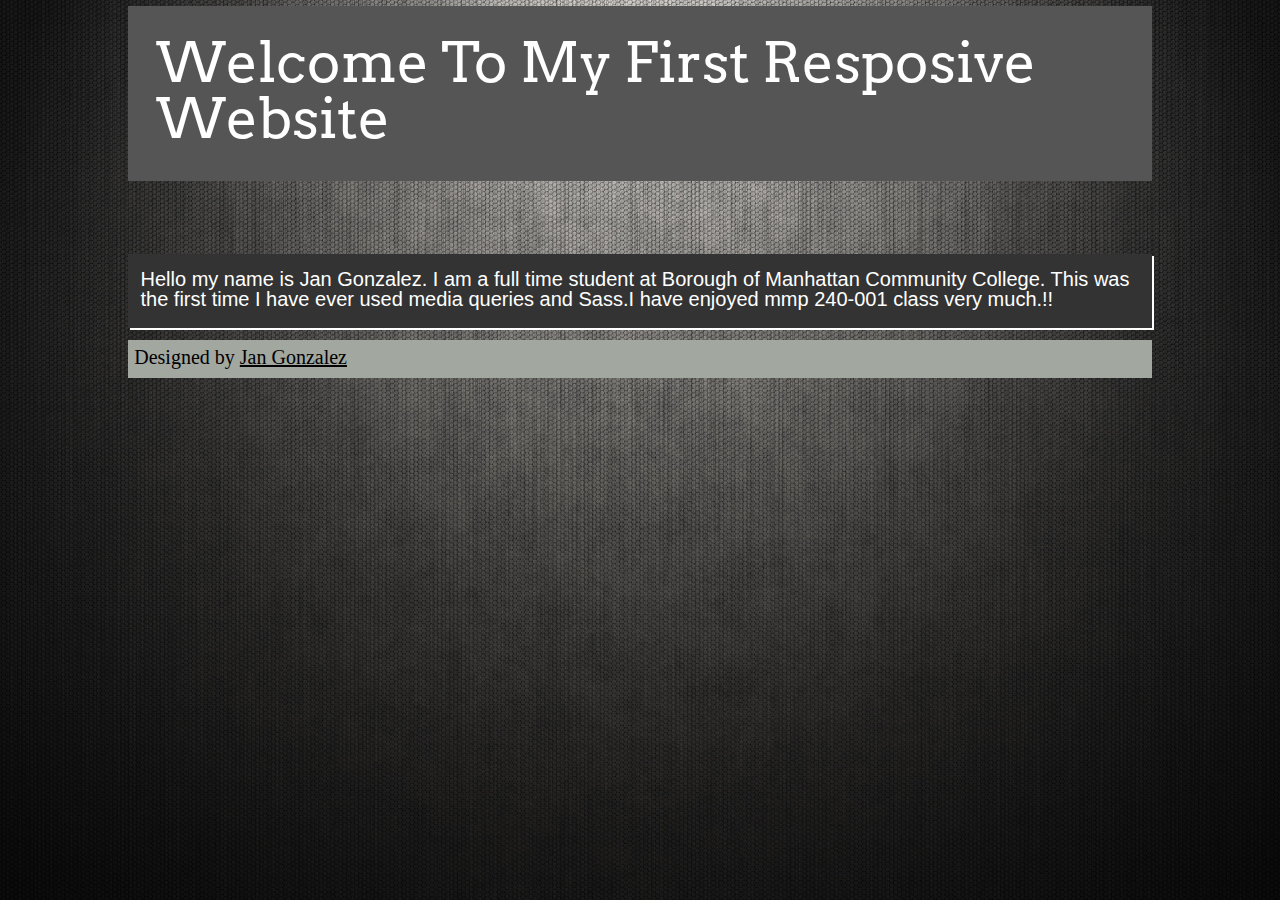
<file: HTMLpages/aboutMe.html>
<!doctype html>
<html lang="en">
<head>
	<meta charset="UTF-8">
	<title>Who Am I?</title>
	<link rel="stylesheet" type="text/css" href="../css/stylesMobile.css">
	<meta name="viewport" content="width=device-width, initial-scale=1">
	<link href='http://fonts.googleapis.com/css?family=Arvo:400italic' rel='stylesheet' type='text/css'>
</head>
<body>

<div class="wrapper">

	<h3><header class="introHead">Welcome To My First Resposive Website</header></h3>

	<section class="aboutMe">

		<div class="description">
		<p> Hello my name is Jan Gonzalez. I am a full time student at Borough of Manhattan Community College. This was the first time I have ever used media queries and Sass.I have enjoyed mmp 240-001 class very much.!!</p>

		</div>

		

	</section>
	
	<div class="footer">Designed by <a href="index.html">Jan Gonzalez</a></div>
	
</div>
</body>
</html>
</file>
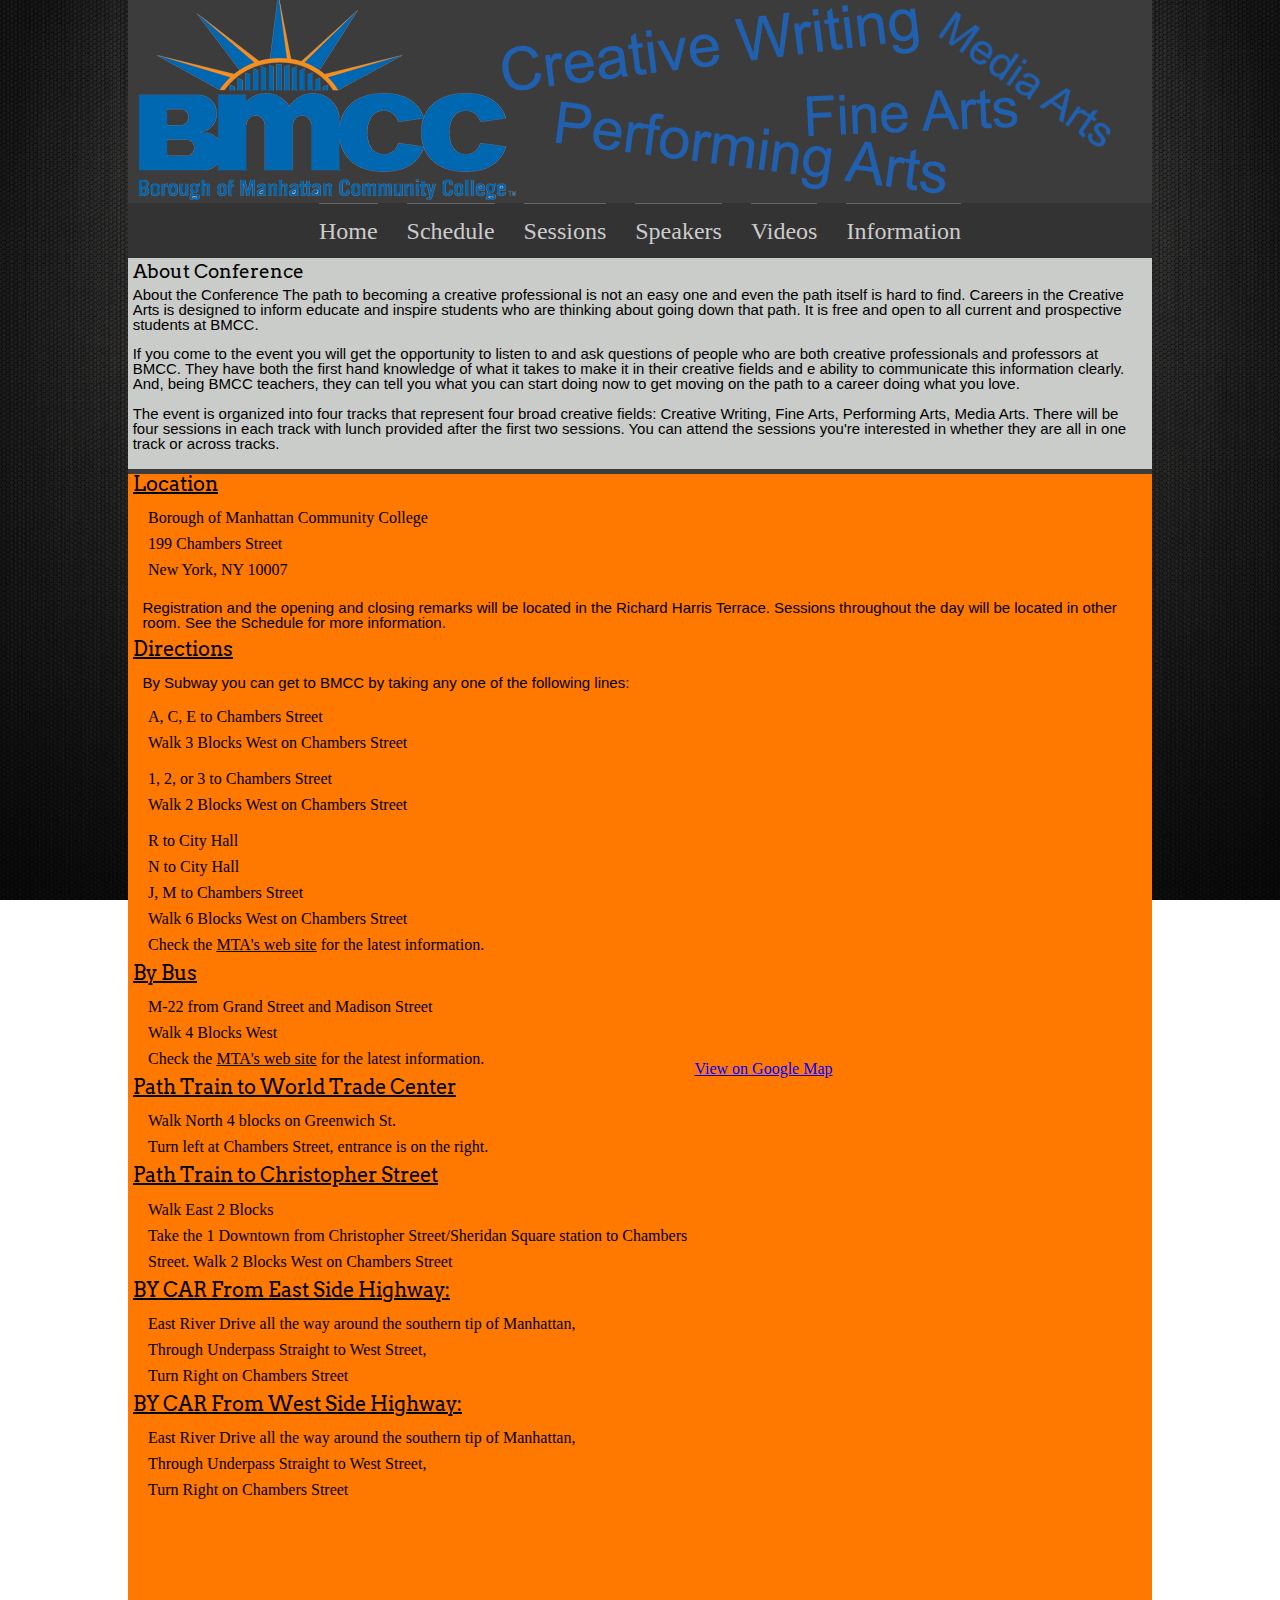
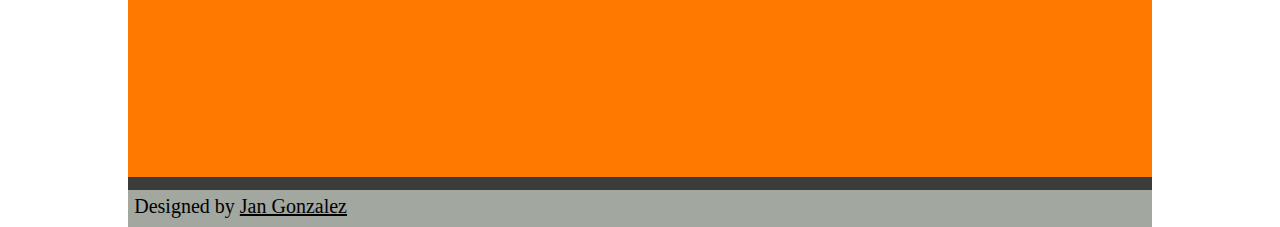
<file: HTMLpages/directions.html>
<!doctype html>
<html lang="en">
<head>
	<meta charset="UTF-8">
	<title>Information</title>
	<link rel="stylesheet" type="text/css" href="../css/stylesMobile.css">
	<meta name="viewport" content="width=device-width, initial-scale=1"><link href='http://fonts.googleapis.com/css?family=Arvo:400italic' rel='stylesheet' type='text/css'>
</head>
<body>
<div class="wrapper">

	<div class="banner"><img src="../images/bmccTextLogo.png"></div>

	<div id="nav">
		<a class="menu_button" href="#footer_nav" onclick="toggleNav(); return false;">&#9776;  MENU</a>
		<ul id="navList" role="navigation">
			<li><a href="../HTMLpages/index.html">Home</a></li>
			<li><a href="../HTMLpages/schedule.html">Schedule</a></li>
			<li><a href="../HTMLpages/sessions.html">Sessions</a></li>
			<li><a href="../HTMLpages/speakers.html">Speakers</a></li>
			<li><a href="../HTMLpages/videos.html">Videos</a></li>
			<li><a href="../HTMLpages/directions.html">Information</a></li>
		</ul>
	</div>


	<div class="aboutConfe">
		<h2>About Conference</h2>
		<p>About the Conference
		The path to becoming a creative professional is not an easy one and even the path itself is hard to find. Careers in the Creative Arts is designed to inform educate and inspire students who are thinking about going down that path. It is free and open to all current and prospective students at BMCC.</p>

		<p>If you come to the event you will get the opportunity to listen to and ask questions of people who are both creative professionals and professors at BMCC. They have both the first hand knowledge of what it takes to make it in their creative fields and e ability to communicate this information clearly.  And, being BMCC teachers, they can tell you what you can start doing now to get moving on the path to a career doing what you love.</p>

		<p>The event is organized into four tracks that represent four broad creative fields: Creative Writing, Fine Arts, Performing Arts, Media Arts. There will be four sessions in each track with lunch provided after the first two sessions. You can attend the sessions you're interested in whether they are all in one track or across tracks.</p>	
	</div>
	


	<div class="directions">
		
		<h3>Location</h3>
		<ul>
			<li>Borough of Manhattan Community College</li>
			<li>199 Chambers Street </li>
			<li>New York, NY 10007</li>
		</ul>

		<p>Registration and the opening and closing remarks will be located in the Richard Harris Terrace. Sessions throughout the day will be located in other room. See the Schedule for more information.</p>	


		<h3>Directions</h3>
		
		<p>By Subway you can get to BMCC by taking any one of the following lines:</p>
		
		<ul>
			<li>A, C, E to Chambers Street </li>
			<li>Walk 3 Blocks West on Chambers Street</li>
		</ul>
		
		<ul>
			<li>1, 2, or 3 to Chambers Street </li>
			<li>Walk 2 Blocks West on Chambers Street</li>
		</ul>
		
		<ul>
			<li>R to City Hall</li>
			<li>N to City Hall</li>
			<li>J, M to Chambers Street</li>
			<li>Walk 6 Blocks West on Chambers Street</li>
			<li>Check the <a href="http://www.mta.info/">MTA's web site</a> for the latest information.</li>
		</ul>
		
		
		<h3>By Bus</h3>
			<ul>
				<li>M-22 from Grand Street and Madison Street </li>
				<li>Walk 4 Blocks West</li>
				<li>Check the <a href="http://www.mta.info/">MTA's web site</a> for the latest information.</li>
			</ul>

		
		<h3>Path Train to World Trade Center</h3>
			<ul>
				<li>Walk North 4 blocks on Greenwich St.</li>
				<li>Turn left at Chambers Street, entrance is on the right.</li>
			</ul>

		<h3>Path Train to Christopher Street</h3>
			<ul>
				<li>Walk East 2 Blocks</li>
				<li>Take the 1 Downtown from Christopher Street/Sheridan Square station to Chambers </li>
				<li>Street. Walk 2 Blocks West on Chambers Street</li>
			</ul>
	
		<h3>BY CAR From East Side Highway:</h3>
			<ul>
				<li>East River Drive all the way around the southern tip of Manhattan,</li>
				<li>Through Underpass Straight to West Street, </li>
				<li>Turn Right on Chambers Street</li>
			</ul>

		<h3>BY CAR From West Side Highway:</h3>
			<ul>
				<li>East River Drive all the way around the southern tip of Manhattan,</li>
				<li>Through Underpass Straight to West Street, </li>
				<li>Turn Right on Chambers Street</li>
			</ul>

		<div class="googleMapsTwo">
		<iframe  height="250" frameborder="0" scrolling="no" marginheight="0" marginwidth="0" src="https://maps.google.com/maps?q=199+chambers+street&amp;ie=UTF8&amp;hq=&amp;hnear=199+Chambers+St,+New+York,+10007&amp;ll=40.717367,-74.012178&amp;spn=0.01101,0.019054&amp;t=m&amp;z=16&amp;output=embed"></iframe><br /><small><a href="https://maps.google.com/maps?q=199+chambers+street&amp;ie=UTF8&amp;hq=&amp;hnear=199+Chambers+St,+New+York,+10007&amp;ll=40.717367,-74.012178&amp;spn=0.01101,0.019054&amp;t=m&amp;z=19&amp;source=embed" style="color:#0000FF;text-align:left">View on Google Map</a></small>
		</div>

	</div>

	<script type="text/javascript" src="http://code.jquery.com/jquery-1.10.2.min.js"></script>
	<script type="text/javascript" src="../js/navJS.js"></script>
	<div class="footer">Designed by <a href="aboutMe.html">Jan Gonzalez</a></div>
	<div style="clear:both;"></div>
</div>
</body>
</html>
</file>
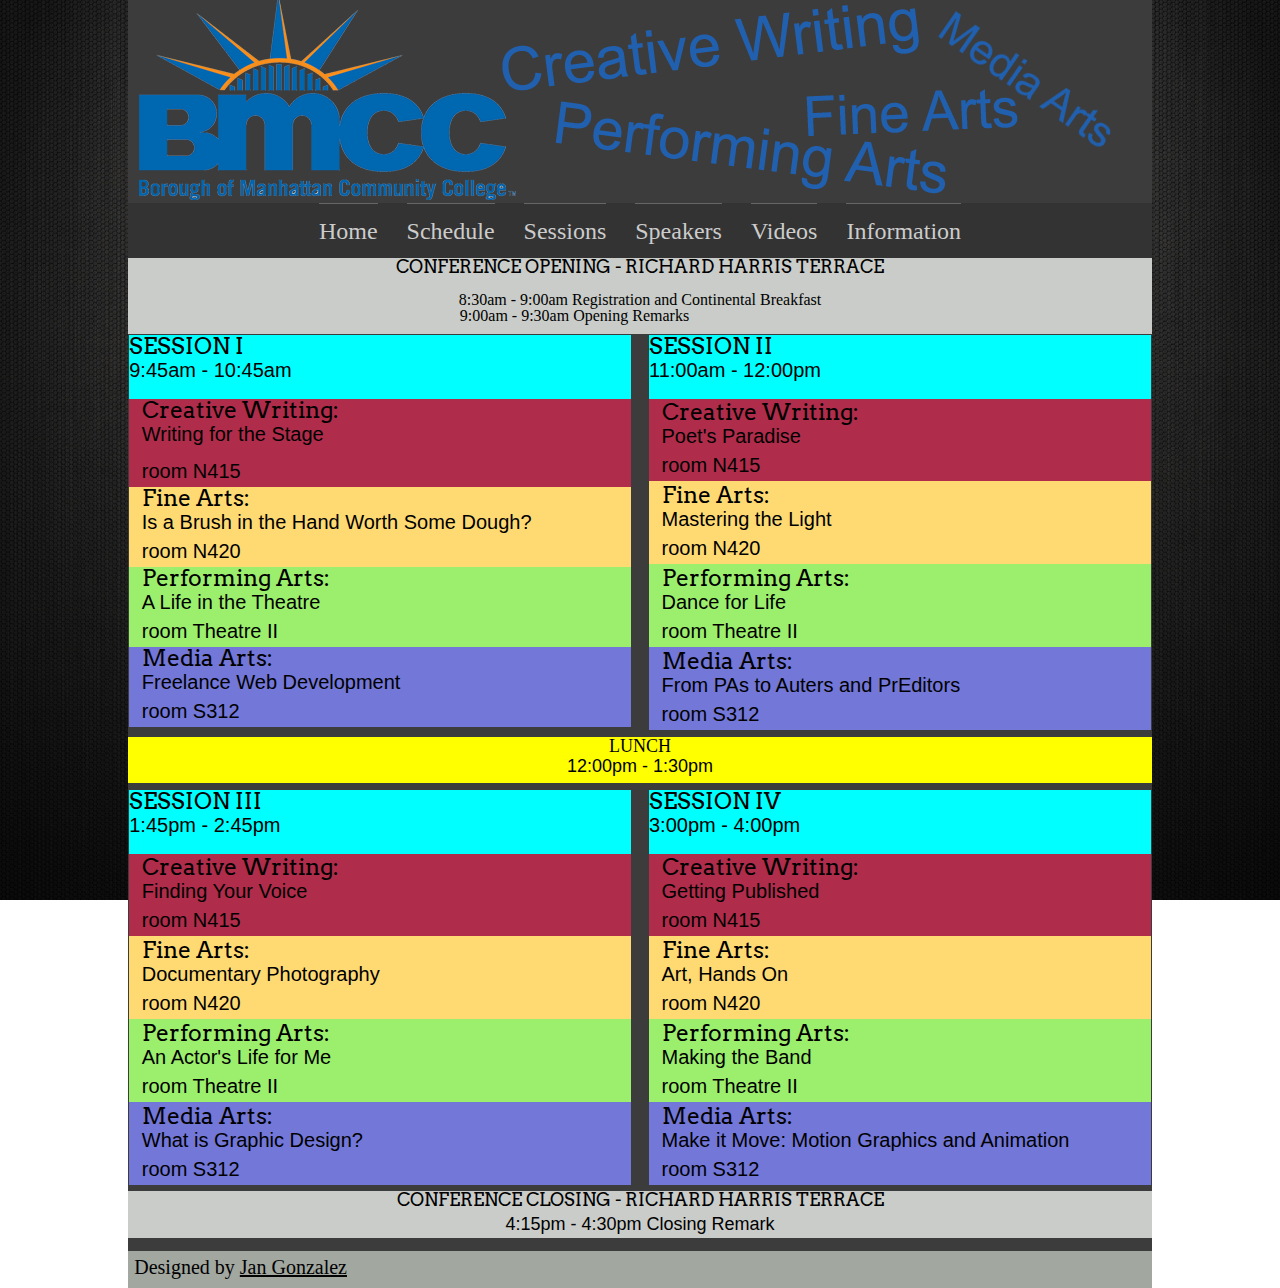
<file: HTMLpages/schedule.html>
<!doctype html>
<html lang="en">
<head>
	<meta charset="UTF-8">
	<title>Schedule</title>
	<link rel="stylesheet" type="text/css" href="../css/stylesMobile.css">
	<meta name="viewport" content="width=device-width, initial-scale=1">
	<link href='http://fonts.googleapis.com/css?family=Arvo:400italic' rel='stylesheet' type='text/css'>
</head>
<body>
<div class="wrapper">	

	<div class="banner"><img src="../images/bmccTextLogo.png"></div>
	
	
	<div id="nav">
		<a class="menu_button" href="#footer_nav" onclick="toggleNav(); return false;">&#9776;  MENU</a>
		<ul id="navList" role="navigation">
			<li><a href="../HTMLpages/index.html">Home</a></li>
			<li><a href="../HTMLpages/schedule.html">Schedule</a></li>
			<li><a href="../HTMLpages/sessions.html">Sessions</a></li>
			<li><a href="../HTMLpages/speakers.html">Speakers</a></li>
			<li><a href="../HTMLpages/videos.html">Videos</a></li>
			<li><a href="../HTMLpages/directions.html">Information</a></li>
		</ul>
	</div>

	<div class="confeOpen">
		<h3>CONFERENCE OPENING - RICHARD HARRIS TERRACE</h3>
		<ul>
		<li>8:30am - 9:00am  Registration and Continental Breakfast</li>
		<li>9:00am - 9:30am  Opening Remarks</li>
	</ul>
	</div>

	<div class="sessionsOneTwo">
	<div class="session sessionOne">
		<div class="sessionTime">
		<h3>SESSION I</h3>
		<p>9:45am - 10:45am</p> 
		</div>

		<div class="sessionCW">   
		<h2>Creative Writing:</h2><p>Writing for the Stage<p>
		<p>room N415</p>
		</div>
		
		<div class="sessionFA">
    	<h2>Fine Arts:</h2> <p>Is a Brush in the Hand Worth Some Dough?</p>
		<p>room N420</p>
		</div>

		<div class="sessionPA">
    	<h2>Performing Arts:</h2> <p>A Life in the Theatre</p>
		<p>room Theatre II</p>
		</div>
		
		<div class="sessionMA">
    	<h2>Media Arts:</h2> <p>Freelance Web Development</p>
		<p>room S312</p>
		</div>
	</div>

	<div class="session sessionTwo">
		<div class="sessionTime">
		<h3>SESSION II</h3>
		<p>11:00am - 12:00pm</p>
		</div>   
         
		<div class="sessionCW">
		<h2>Creative Writing:</h2><p>Poet's Paradise</p>
		<p>room N415</p>
		</div>
		
		<div class="sessionFA">
        <h2>Fine Arts:</h2><p>Mastering the Light</p>
		<p>room N420</p>
		</div>
		
		<div class="sessionPA">
        <h2>Performing Arts:</h2><p>Dance for Life</p>
		<p>room Theatre II</p>
		</div>
		
		<div class="sessionMA">
        <h2>Media Arts:</h2><p>From PAs to Auters and PrEditors</p>
		<p>room S312</p>
		</div>
	</div>
	</div>

	<div class="lunchTime"><h4>LUNCH</h4>
		<p>12:00pm - 1:30pm</p>
	</div>

	<div class=" session sessionThree">
		<div class="sessionTime">
		<h3>SESSION III</h3>
		<p>1:45pm - 2:45pm</p>     
        </div>

		<div class="sessionCW">
		<h2>Creative Writing:</h2> <p>Finding Your Voice</p>
		<p>room N415</p>
		</div>


		<div class="sessionFA">
        <h2>Fine Arts:</h2> <p>Documentary Photography</p>
		<p>room N420</p>
		</div>

		<div class="sessionPA">
        <h2>Performing Arts:</h2> <p>An Actor's Life for Me</p>
		<p>room Theatre II</p>
		</div>


		<div class="sessionMA">
        <h2>Media Arts:</h2> <p>What is Graphic Design?</p>
		<p>room S312</p>
		</div>
	</div>

	<div class="session sessionFour">
		<div class="sessionTime">
		<h3>SESSION IV</h3>
		<p>3:00pm - 4:00pm</p>
	    </div>
        
		<div class="sessionCW">
		<h2>Creative Writing:</h2> <p>Getting Published</p>
		<p>room N415</p>
		</div>

		<div class="sessionFA">
		<h2>Fine Arts:</h2> <p>Art, Hands On</p>
		<p>room N420</p>
		</div>

		<div class="sessionPA">
		<h2>Performing Arts:</h2> <p>Making the Band</p>
		<p>room Theatre II</p>
		</div>

		<div class="sessionMA">
		<h2>Media Arts:</h2> <p>Make it Move: Motion Graphics and Animation</p>
		<p>room S312</p>
		</div>
	</div>

	<div class="sessionClose">
	<h3>CONFERENCE CLOSING - RICHARD HARRIS TERRACE</h3>
	<p>4:15pm - 4:30pm Closing Remark</p>
	</div>

	<script type="text/javascript" src="http://code.jquery.com/jquery-1.10.2.min.js"></script>
	<script type="text/javascript" src="../js/navJS.js"></script>
	<div class="footer">Designed by <a href="aboutMe.html">Jan Gonzalez</a></div>
	<div style="clear:both;"></div>
</div>	
</body>
</html>
</file>
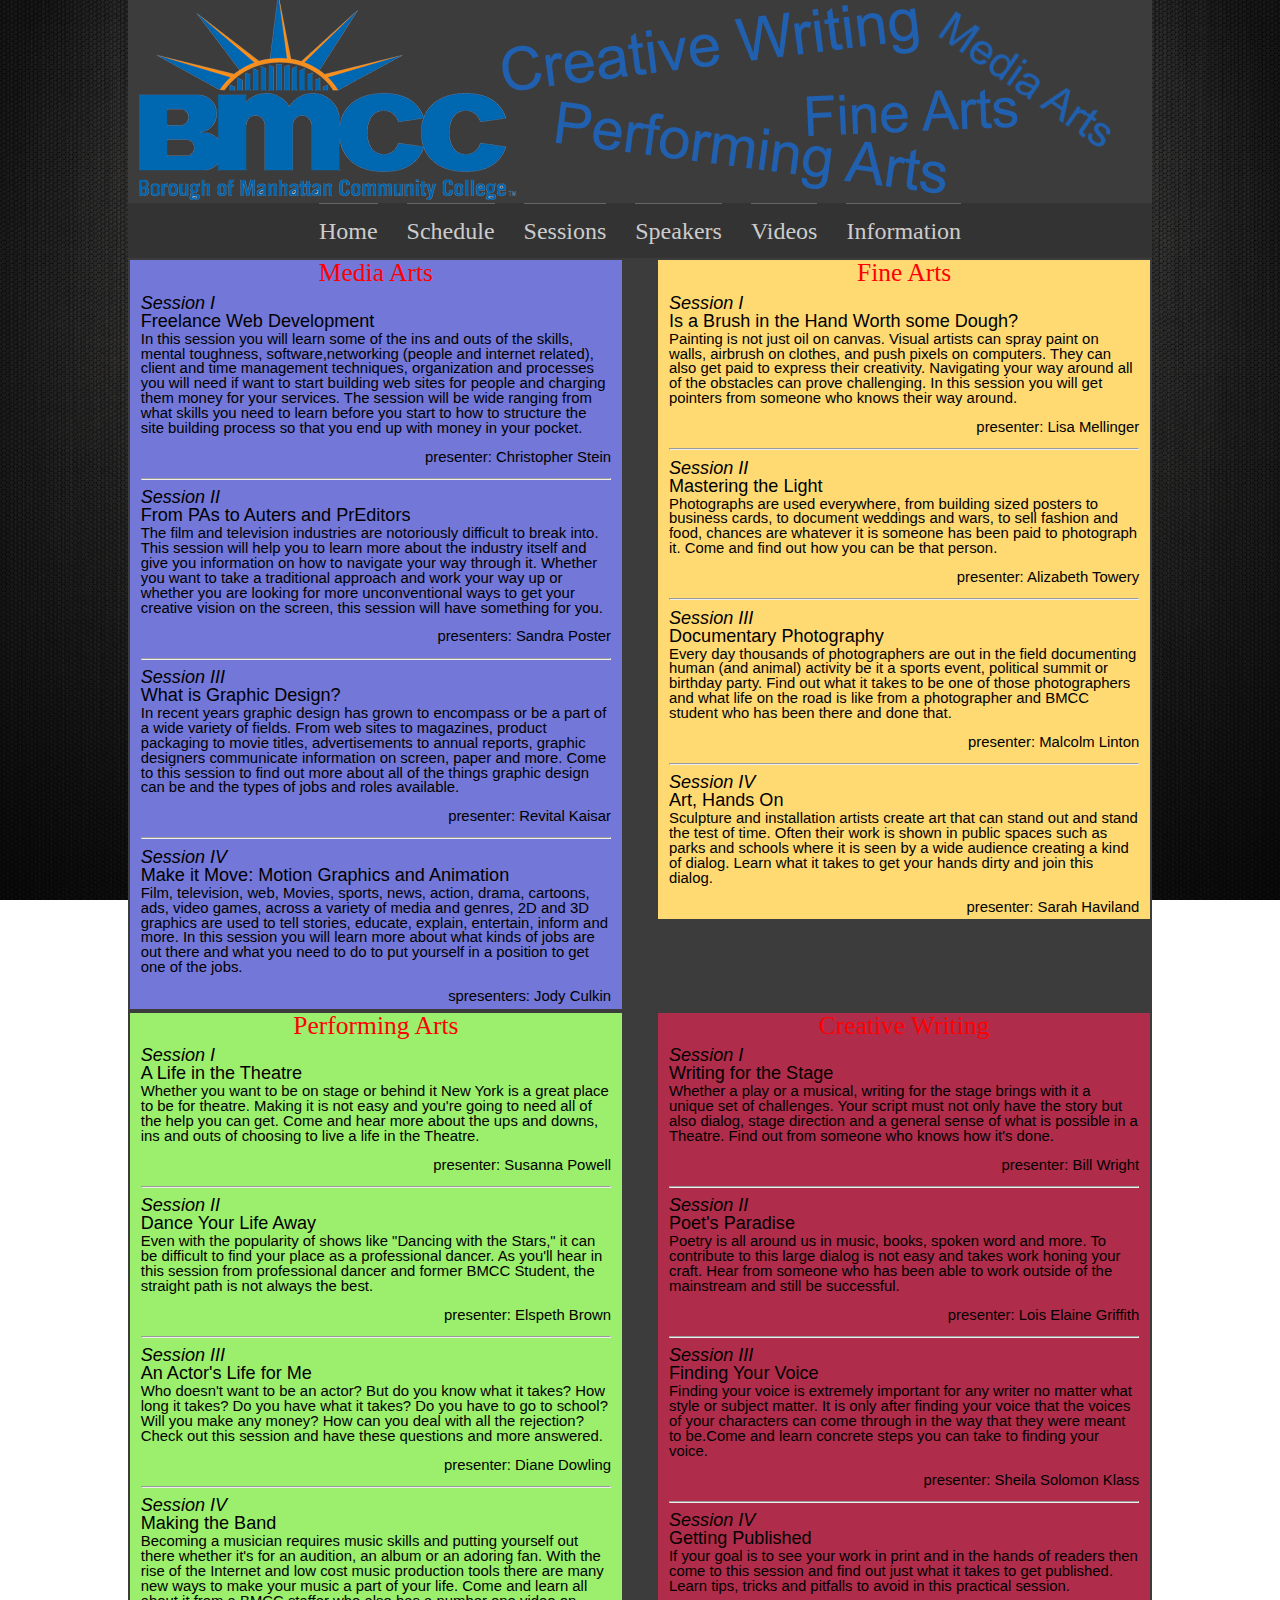
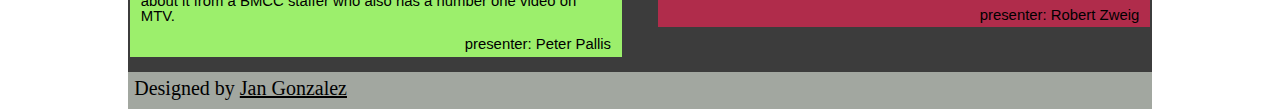
<file: HTMLpages/sessions.html>
<!doctype html>
<html lang="en">
<head>
	<meta charset="UTF-8">
	<title>Sessions</title>
	<link rel="stylesheet" type="text/css" href="../css/stylesMobile.css">
	<meta name="viewport" content="width=device-width, initial-scale=1">
	<link href='http://fonts.googleapis.com/css?family=Arvo:400italic' rel='stylesheet' type='text/css'>
</head>
<body>

<div class="wrapper">
	
	<div class="banner"><img src="../images/bmccTextLogo.png"></div>


	<a name="backTop"></a>
	<div id="nav">
		<a class="menu_button" href="#footer_nav" onclick="toggleNav(); return false;">&#9776;  MENU</a>
		<ul id="navList" role="navigation">
			<li><a href="../HTMLpages/index.html">Home</a></li>
			<li><a href="../HTMLpages/schedule.html">Schedule</a></li>
			<li><a href="../HTMLpages/sessions.html">Sessions</a></li>
			<li><a href="../HTMLpages/speakers.html">Speakers</a></li>
			<li><a href="../HTMLpages/videos.html">Videos</a></li>
			<li><a href="../HTMLpages/directions.html">Information</a></li>
		</ul>
	</div>

	<div id="miniNav">
		<ul class="buttongroup1">
			<li class="button1"><a href="#mediaArts">Media Arts</a></li>
			<li class="button2"><a href="#fineArts">Fine Arts</a></li>
			<li class="button3"><a href="#performingArts">Performing Arts</a></li>
			<li class="button4"><a href="#creativeWriting">Creative Writing</a></li>
		</ul>
	</div>

	<article id="mainArticle">

  	

  		<a name="mediaArts"></a>
  		<section id="mediaArts">  <a href="#backTop" class="backTop">Top</a>   		
 	      
 	     <div><a name="mediaArts"></a></div>
      	 <h2>Media Arts</h2>

	<strong class="sessions">Session I</strong><br>
	<strong class="sessionTitle">Freelance Web Development</strong>
	<p>In this session you will learn some of the ins and outs of the skills, mental toughness, software,networking (people and internet related), client and time management techniques, organization and processes you will need if want to start building web sites for people and charging them money for your services. The session will be wide ranging from what skills you need to learn before you start to how to structure the site building process so that you end up with money in your pocket.</p>
	
	<p class="presenters">presenter: Christopher Stein</p>
	<hr>

	<strong class="sessions">Session II</strong><br>
	<strong class="sessionTitle">From PAs to Auters and PrEditors</strong>
	<p>The film and television industries are notoriously difficult to break into. This session will help you to learn more about the industry itself and give you information on how to navigate your way through it. Whether you want to take a traditional approach and work your way up or whether you are looking for more unconventional ways to get your creative vision on the screen, this session will have something for you.</p>

	<p class="presenters">presenters: Sandra Poster</p>
	<hr>

	<Strong class="sessions">Session III</strong><br>
	<Strong class="sessionTitle">What is Graphic Design?</strong>
	<p>In recent years graphic design has grown to encompass or be a part of a wide variety of fields. From web sites to magazines, product packaging to movie titles, advertisements to annual reports, graphic designers communicate information on screen, paper and more. Come to this session to find out more about all of the things graphic design can be and the types of jobs and roles available.</p>

	<p class="presenters">presenter: Revital Kaisar</p>
	<hr>

	<Strong class="sessions">Session IV</strong><br>
	<strong class="sessionTitle">Make it Move: Motion Graphics and Animation</strong>
	<p>Film, television, web, Movies, sports, news, action, drama, cartoons, ads, video games, across a variety of media and genres, 2D and 3D graphics are used to tell stories, educate, explain, entertain, inform and more. In this session you will learn more about what kinds of jobs are out there and what you need to do to put yourself in a position to get one of the jobs.</p>
	
	<p class="presenters">spresenters: Jody Culkin</p>
	</section>
	
	
	

		<a name="fineArts"></a>
		<section id="fineArts"><a href="#backTop" class="backTop">Top</a>
	<h2>Fine Arts</h2>

	<strong class="sessions">Session I</strong><br>
	<Strong class="sessionTitle">Is a Brush in the Hand Worth some Dough?</Strong>
	<p>Painting is not just oil on canvas. Visual artists can spray paint on walls, airbrush on clothes, and push pixels on computers. They can also get paid to express their creativity. Navigating your way around all of the obstacles can prove challenging. In this session you will get pointers from  someone who knows their way around.</p> 

	<p class="presenters">presenter: Lisa Mellinger</p>
	<hr>

	<strong class="sessions">Session II</strong><br>
	<Strong class="sessionTitle">Mastering the Light</strong>
	<p>Photographs are used everywhere, from building sized posters to business cards, to document weddings and wars, to sell fashion and food, chances are  whatever it is someone has been paid to photograph it. Come and find out how you can be that person.</p>

	<p class="presenters">presenter: Alizabeth Towery</p>
	<hr>

	<strong class="sessions">Session III</strong><br>
	<Strong class="sessionTitle">Documentary Photography</strong>
	<p>Every day thousands of photographers are out in the field documenting human (and animal) activity be it a sports event, political summit or birthday party. Find out what it takes to be one of those photographers and what life on the road is like from a photographer and BMCC student who has been there and done that.</p>

	<p class="presenters">presenter: Malcolm Linton</p>
	<hr>

	<strong class="sessions">Session IV</strong><br>
	<Strong class="sessionTitle">Art, Hands On</strong>
	<p>Sculpture and installation artists create art that can stand out and stand the test of time. Often their work is shown in public spaces such as parks and schools where it is seen by a wide audience creating a kind of dialog. Learn what it takes to get your hands dirty and join this dialog.</p>

	<p class="presenters">presenter: Sarah Haviland</p>
	</section>

	
	

	<a name="performingArts"></a>
	<section id="performingArts"><a href="#backTop" class="backTop">Top</a>
	
	<h2>Performing Arts</h2>
	<strong class="sessions">Session I</strong><br>
	<strong class="sessionTitle">A Life in the Theatre</strong>
	<p>Whether you want to be on stage or behind it New York is a great place to be for theatre. Making it is not easy and you're going to need all of the help you can get. Come and hear more about the ups and downs, ins and outs of choosing to live a life in the Theatre.</p>

	<p class="presenters">presenter: Susanna Powell</p>
	<hr>

	<strong class="sessions">Session II</strong><br>
	<strong class="SessionTitle">Dance Your Life Away</strong>
	<p>Even with the popularity of shows like "Dancing with the Stars," it can be difficult to find your place as a professional dancer. As you'll hear in this session from professional dancer and former BMCC Student, the straight path is not always the best.</p>

	<p class="presenters">presenter: Elspeth Brown</p>
	<hr>

		<strong class="sessions">Session III</strong><br>
	<strong class="SessionTitle">An Actor's Life for Me</strong>
	<p>Who doesn't want to be an actor? But do you know what it takes? How long it takes? Do you have what it takes? Do you have to go to school? Will you make any money? How can you deal with all the rejection? Check out this session and have these questions and more answered.</p>

	<p class="presenters">presenter: Diane Dowling</p>
	<hr>

	<strong class="sessions">Session IV</strong><br>
	<strong class="SessionTitle">Making the Band</strong>
	<p>Becoming a musician requires music skills and putting yourself out there whether it's for an audition, an album or an adoring fan. With the rise of the Internet and low cost music production tools there are many new ways to make your music a part of your life. Come and learn all about it from a BMCC staffer who also has a number one video on MTV.</p> 

	<p class="presenters">presenter: Peter Pallis</p>
	</section>

		
	
		<a name="creativeWriting"></a>
		<section id="creativeWriting"><a href="#backTop" class="backTop">Top</a>

	<h2>Creative Writing</h2>
	<strong class="sessions">Session I</strong><br>
	<strong class="sessionTitle">Writing for the Stage</strong>
	<p>Whether a play or a musical, writing for the stage brings with it a unique set of challenges. Your script must not only have the story but also dialog, stage direction and a general sense of what is possible in a Theatre. Find out from someone who knows how it's done.</p>

	<p class="presenters">presenter: Bill Wright</p>
	<hr>


	<strong class="sessions">Session II</strong><br>
	<strong class="SessionTitle">Poet's Paradise</strong>
	<p>Poetry is all around us in music, books, spoken word and more. To contribute to this large dialog is not easy and takes work honing your craft. Hear from someone who has been able to work outside of the mainstream and still be successful.</p>

	<p class="presenters">presenter: Lois Elaine Griffith</p>
	<hr>


	<strong class="sessions">Session III</strong><br>
	<strong class="SessionTitle">Finding Your Voice</strong>
	<p>Finding your voice is extremely important for any writer no matter what style or subject matter. It is only after finding your voice that the voices of your characters can come through in the way that they were meant to be.Come and learn concrete steps you can take to finding your voice.</p>

	<p class="presenters">presenter: Sheila Solomon Klass</p>
	<hr>

	<strong class="sessions">Session IV</strong><br>
	<strong class="SessionTitle">Getting Published</strong>
	<p>If your goal is to see your work in print and in the hands of readers then come to this session and find out just what it takes to get published. Learn tips, tricks and pitfalls to avoid in this practical session.</p>

	<p class="presenters">presenter: Robert Zweig<br></p> 



	</section>
	</article>

	<script type="text/javascript" src="http://code.jquery.com/jquery-1.10.2.min.js"></script>
	<script type="text/javascript" src="../js/navJS.js"></script>
	<div class="footer">Designed by <a href="aboutMe.html">Jan Gonzalez</a></div>
	<div style="clear:both;"></div>

</div>


</body>
</html>
</file>
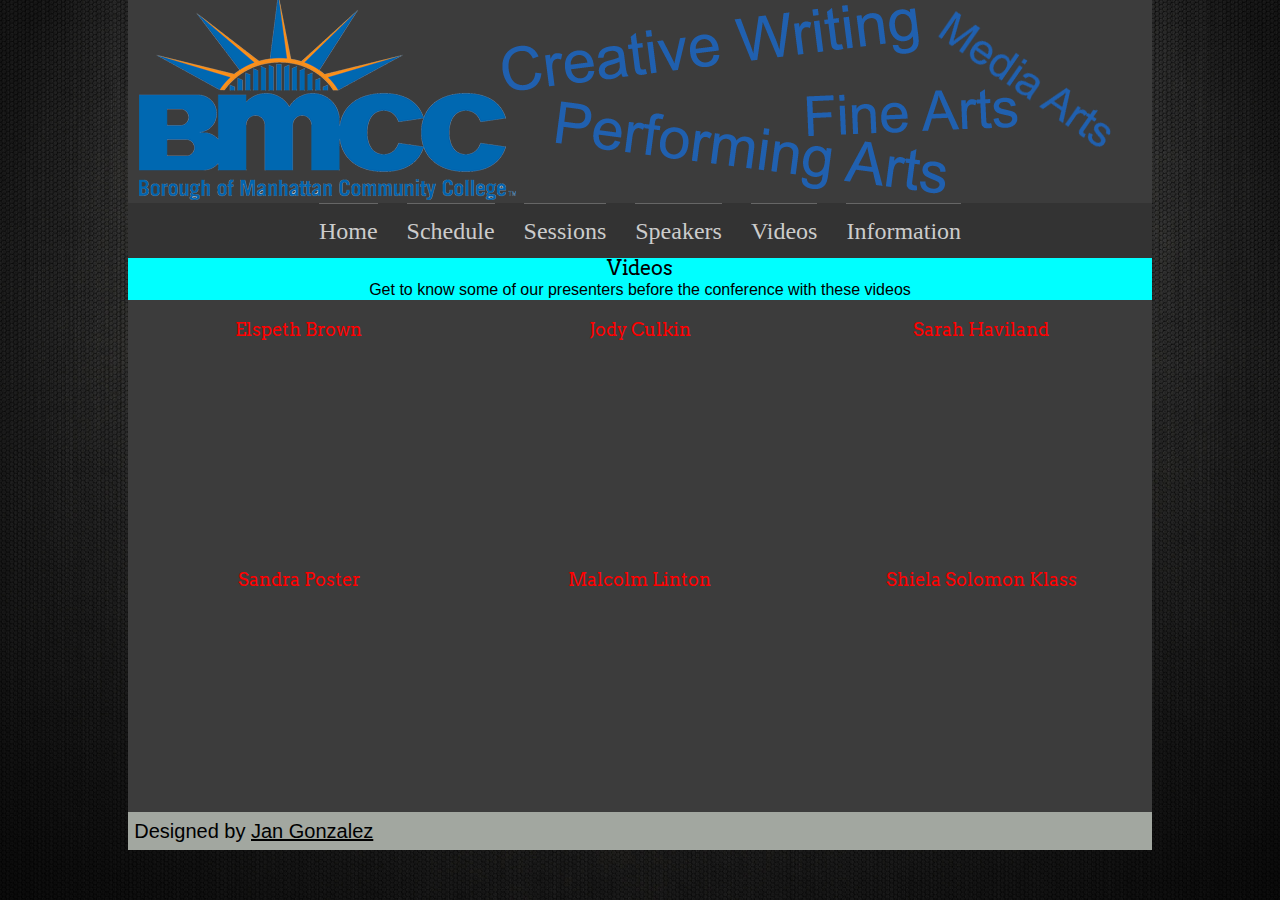
<file: HTMLpages/videos.html>
<!doctype html>
<html lang="en">
<head>
	<meta charset="UTF-8">
	<title>Videos</title>
	<link rel="stylesheet" type="text/css" href="../css/stylesMobile.css">
	<meta name="viewport" content="width=device-width, initial-scale=1">
	<link href='http://fonts.googleapis.com/css?family=Arvo:400italic' rel='stylesheet' type='text/css'>
</head>
<body>

<div class="wrapper">


	<div class="banner" role="banner"><img src="../images/bmccTextLogo.png"></div>	

	<div id="nav">
		<a class="menu_button" href="#footer_nav" onclick="toggleNav(); return false;">&#9776;  MENU</a>
		<ul id="navList" role="navigation">
			<li><a href="../HTMLpages/index.html">Home</a></li>
			<li><a href="../HTMLpages/schedule.html">Schedule</a></li>
			<li><a href="../HTMLpages/sessions.html">Sessions</a></li>
			<li><a href="../HTMLpages/speakers.html">Speakers</a></li>
			<li><a href="../HTMLpages/videos.html">Videos</a></li>
			<li><a href="../HTMLpages/directions.html">Information</a></li>
		</ul>
	</div>
	
	<div class="speakerVideo">	
	
	<header class="videoHeader">
	<h1>Videos</h1>
	<p>Get to know some of our presenters before the conference with these videos</p> </header>
	
		<div class="video">	
			<h3>Elspeth Brown</h3>
			<div class="videoWrapper">
			<iframe width="560" height="315" src="http://www.youtube.com/embed/0yZJwjibLk4" frameborder="0" allowfullscreen></iframe>
			</div>
		</div>

		<div class="video">
			<h3>Jody Culkin</h3>
			<div class="videoWrapper">
			<iframe width="560" height="315" src="http://www.youtube.com/embed/KqzO_1k44DU" frameborder="0" allowfullscreen></iframe>
			</div>
		</div>
		
		<div class="video">
			<h3>Sarah Haviland</h3>
			<div class="videoWrapper">
			<iframe width="560" height="315" src="http://www.youtube.com/embed/vWdO7uUXvTI" frameborder="0" allowfullscreen></iframe>
			</div>
		</div>
		
		<div class="video">
			<h3>Sandra Poster</h3>
			<div class="videoWrapper">
			<iframe width="560" height="315" src="http://www.youtube.com/embed/XCHQZXKLASA" frameborder="0" allowfullscreen></iframe>
			</div>
		</div>

		<div class="video">
			<h3>Malcolm Linton</h3>
			<div class="videoWrapper">
			<iframe width="560" height="315" src="http://www.youtube.com/embed/mEH70FEfisA" frameborder="0" allowfullscreen></iframe>
			</div>
		</div>
		
		<div class="video">
			<h3>Shiela Solomon Klass</h3>
			<div class="videoWrapper">
			<iframe width="560" height="315" src="http://www.youtube.com/embed/qBVQkzXpLvc" frameborder="0" allowfullscreen></iframe>
			</div>
		<!--</div> end of video wrapper-->
		</div>
	</div>


	<script type="text/javascript" src="http://code.jquery.com/jquery-1.10.2.min.js"></script>
	<script type="text/javascript" src="../js/navJS.js"></script>
	<div class="footer"><p>Designed by <a href="aboutMe.html">Jan Gonzalez</a></div></p>
	<div style="clear:both;"></div>
</div>
</body>
</html>
</file>
<file: css/stylesMobile.css>
/* http://meyerweb.com/eric/tools/css/reset/ 
   v2.0 | 20110126
   License: none (public domain)
*/
/* line 18, F:/MMP 240-001Web Design/mobile project/sass/_styleResetsheet.scss */
html, body, div, span, applet, object, iframe,
h1, h2, h3, h4, h5, h6, p, blockquote, pre,
a, abbr, acronym, address, big, cite, code,
del, dfn, em, img, ins, kbd, q, s, samp,
small, strike, strong, sub, sup, tt, var,
b, u, i, center,
dl, dt, dd, ol, ul, li,
fieldset, form, label, legend,
table, caption, tbody, tfoot, thead, tr, th, td,
article, aside, canvas, details, embed,
figure, figcaption, footer, header, hgroup,
menu, nav, output, ruby, section, summary,
time, mark, audio, video {
  margin: 0;
  padding: 0;
  border: 0;
  font-size: 100%;
  font: inherit;
  vertical-align: baseline;
}

/* HTML5 display-role reset for older browsers */
/* line 28, F:/MMP 240-001Web Design/mobile project/sass/_styleResetsheet.scss */
article, aside, details, figcaption, figure,
footer, header, hgroup, menu, nav, section {
  display: block;
}

/* line 31, F:/MMP 240-001Web Design/mobile project/sass/_styleResetsheet.scss */
body {
  line-height: 1;
}

/* line 34, F:/MMP 240-001Web Design/mobile project/sass/_styleResetsheet.scss */
ol, ul {
  list-style: none;
}

/* line 37, F:/MMP 240-001Web Design/mobile project/sass/_styleResetsheet.scss */
blockquote, q {
  quotes: none;
}

/* line 41, F:/MMP 240-001Web Design/mobile project/sass/_styleResetsheet.scss */
blockquote:before, blockquote:after,
q:before, q:after {
  content: '';
  content: none;
}

/* line 45, F:/MMP 240-001Web Design/mobile project/sass/_styleResetsheet.scss */
table {
  border-collapse: collapse;
  border-spacing: 0;
}

/* line 21, F:/MMP 240-001Web Design/mobile project/sass/_base.scss */
body {
  background: url("../images/black1926.jpg") no-repeat center center fixed;
  -webkit-background-size: cover;
  -moz-background-size: cover;
  -o-background-size: cover;
  background-size: cover;
}
@media (min-width: 56.25em) {
  /* line 21, F:/MMP 240-001Web Design/mobile project/sass/_base.scss */
  body {
    width: 80%;
    margin: auto;
    /*background:url("../images/black1926.jpg") no-repeat center center fixed;
    -webkit-background-size: cover;
    -moz-background-size: cover;
    -o-background-size: cover;
    background-size: cover; */
  }
}

/* apply a natural box layout model to all elements */
/* line 41, F:/MMP 240-001Web Design/mobile project/sass/_base.scss */
*, *:before, *:after {
  -moz-box-sizing: border-box;
  -webkit-box-sizing: border-box;
  box-sizing: border-box;
}

/* line 45, F:/MMP 240-001Web Design/mobile project/sass/_base.scss */
p {
  font-family: Arial, Helvetica, sans-serif;
  padding-bottom: 0.313em;
}

/* line 47, F:/MMP 240-001Web Design/mobile project/sass/_base.scss */
img {
  width: auto;
  max-width: 100%;
  height: auto;
}

/* line 49, F:/MMP 240-001Web Design/mobile project/sass/_base.scss */
img {
  -ms-interpolation-mode: bicubic;
}

/* line 51, F:/MMP 240-001Web Design/mobile project/sass/_base.scss */
h1, h2, h3 {
  font-family: 'Arvo', serif;
  margin-bottom: 0.313em;
  font-size: 1.125em;
}

/* line 54, F:/MMP 240-001Web Design/mobile project/sass/_base.scss */
a {
  color: #000;
}

/* line 55, F:/MMP 240-001Web Design/mobile project/sass/_base.scss */
a:visited {
  color: #fff;
}

/* line 57, F:/MMP 240-001Web Design/mobile project/sass/_base.scss */
.banner {
  background-image: no-repeat center fixed;
}

/* line 59, F:/MMP 240-001Web Design/mobile project/sass/_base.scss */
.wrapper {
  background-color: #3C3C3C;
  width: 100%;
  margin: auto;
}

/* line 63, F:/MMP 240-001Web Design/mobile project/sass/_base.scss */
#banner {
  width: 100%;
  height: 130px;
  /*440px / 960px*/
  margin: auto;
  background-color: blue;
}

/* line 67, F:/MMP 240-001Web Design/mobile project/sass/_base.scss */
.footer {
  width: 100%;
  height: 1.875em;
  margin: auto;
  font-size: 1.250em;
  margin-top: 0.625em;
  background-color: #a2a7a0;
  position: relative;
  float: left;
  padding: 0.313em;
}

/* line 1, F:/MMP 240-001Web Design/mobile project/sass/_navStyle.scss */
#nav {
  padding: 1.250em;
  background-color: #333;
  color: #fff;
  text-align: center;
}
/* line 7, F:/MMP 240-001Web Design/mobile project/sass/_navStyle.scss */
#nav ul {
  display: none;
  list-style: none;
  margin-left: 0;
  padding-left: 0;
  margin-bottom: 0;
}
/* line 14, F:/MMP 240-001Web Design/mobile project/sass/_navStyle.scss */
#nav ul.expanded {
  display: block;
}

/* line 22, F:/MMP 240-001Web Design/mobile project/sass/_navStyle.scss */
#nav li a {
  display: block;
  padding: 0.625em 0;
  border-top: 0.063em solid #666;
  font-size: 1.2em;
  color: #ccc;
  text-decoration: none;
}

/* line 30, F:/MMP 240-001Web Design/mobile project/sass/_navStyle.scss */
.menu_button {
  display: block;
  text-align: right;
  color: #ffc;
  text-decoration: none;
}

/* line 36, F:/MMP 240-001Web Design/mobile project/sass/_navStyle.scss */
.menu_button:hover {
  color: #58cbdb;
  text-decoration: none;
}

/* sessions page mini navigation 
*---------------------------------------*/
/* line 44, F:/MMP 240-001Web Design/mobile project/sass/_navStyle.scss */
.buttongroup1 {
  margin-left: 40px;
}

/* line 45, F:/MMP 240-001Web Design/mobile project/sass/_navStyle.scss */
.button1 a {
  text-decoration: none;
}

/* line 46, F:/MMP 240-001Web Design/mobile project/sass/_navStyle.scss */
.button2 a {
  text-decoration: none;
}

/* line 47, F:/MMP 240-001Web Design/mobile project/sass/_navStyle.scss */
.button3 a {
  text-decoration: none;
}

/* line 48, F:/MMP 240-001Web Design/mobile project/sass/_navStyle.scss */
.button4 a {
  text-decoration: none;
}

/* line 49, F:/MMP 240-001Web Design/mobile project/sass/_navStyle.scss */
.buttongroup1 li {
  list-style: none;
}

/*code from button generator http://www.bestcssbuttongenerator.com/*/
/* line 52, F:/MMP 240-001Web Design/mobile project/sass/_navStyle.scss */
.backTop {
  -moz-box-shadow: inset 0px -3px 7px 0px #bcb9bf;
  -webkit-box-shadow: inset 0px -3px 7px 0px #bcb9bf;
  box-shadow: inset 0px -3px 7px 0px #bcb9bf;
  background: -webkit-gradient(linear, left top, left bottom, color-stop(0.05, #e6dfed), color-stop(1, #cbc7cf));
  background: -moz-linear-gradient(top, #e6dfed 5%, #cbc7cf 100%);
  background: -webkit-linear-gradient(top, #e6dfed 5%, #cbc7cf 100%);
  background: -o-linear-gradient(top, #e6dfed 5%, #cbc7cf 100%);
  background: -ms-linear-gradient(top, #e6dfed 5%, #cbc7cf 100%);
  background: linear-gradient(to bottom, #e6dfed 5%, #cbc7cf 100%);
  filter: progid:DXImageTransform.Microsoft.gradient(startColorstr='#e6dfed', endColorstr='#cbc7cf',GradientType=0);
  background-color: #e6dfed;
  -moz-border-radius: 3px;
  -webkit-border-radius: 3px;
  border-radius: 3px;
  border: 1px solid #ffffff;
  display: inline-block;
  color: #000000;
  font-family: arial;
  font-size: 15px;
  font-weight: normal;
  padding: 9px 23px;
  text-decoration: none;
  text-shadow: 0px 1px 0px #d9d9d9;
}

/* line 85, F:/MMP 240-001Web Design/mobile project/sass/_navStyle.scss */
.backTop:hover {
  background: -webkit-gradient(linear, left top, left bottom, color-stop(0.05, #cbc7cf), color-stop(1, #e6dfed));
  background: -moz-linear-gradient(top, #cbc7cf 5%, #e6dfed 100%);
  background: -webkit-linear-gradient(top, #cbc7cf 5%, #e6dfed 100%);
  background: -o-linear-gradient(top, #cbc7cf 5%, #e6dfed 100%);
  background: -ms-linear-gradient(top, #cbc7cf 5%, #e6dfed 100%);
  background: linear-gradient(to bottom, #cbc7cf 5%, #e6dfed 100%);
  filter: progid:DXImageTransform.Microsoft.gradient(startColorstr='#cbc7cf', endColorstr='#e6dfed',GradientType=0);
  background-color: #cbc7cf;
}

/* line 97, F:/MMP 240-001Web Design/mobile project/sass/_navStyle.scss */
.backTop:active {
  position: relative;
  top: 1px;
}

/* line 104, F:/MMP 240-001Web Design/mobile project/sass/_navStyle.scss */
.button1 {
  -moz-box-shadow: inset 0em 0em 0em 0em #f5f5f5;
  -webkit-box-shadow: inset 0em 0em 0em 0em #f5f5f5;
  box-shadow: inset 0em 0em 0em 0em #f5f5f5;
  background-color: #7277D8;
  -moz-border-radius: 0em;
  -webkit-border-radius: 0em;
  border-radius: 0em;
  border: 0em solid #525252;
  width: 85%;
  height: 1.875em;
  display: inline-block;
  color: #000000;
  font-family: arial;
  font-size: 1.250em;
  font-weight: bold;
  text-decoration: none;
  text-align: center;
}

/* line 131, F:/MMP 240-001Web Design/mobile project/sass/_navStyle.scss */
.button1:hover {
  background-color: #a3a3a3;
}

/* line 135, F:/MMP 240-001Web Design/mobile project/sass/_navStyle.scss */
.button1:active {
  position: relative;
  top: 1px;
}

/* line 143, F:/MMP 240-001Web Design/mobile project/sass/_navStyle.scss */
.button2 {
  -moz-box-shadow: inset 0em 0em 0em 0em #f5f5f5;
  -webkit-box-shadow: inset 0em 0em 0em 0em #f5f5f5;
  box-shadow: inset 0em 0em 0em 0em #f5f5f5;
  background-color: #FFDA73;
  -moz-border-radius: 0em;
  -webkit-border-radius: 0em;
  border-radius: 0em;
  border: 0em solid #525252;
  width: 85%;
  height: 1.875em;
  display: inline-block;
  color: #000000;
  font-family: arial;
  font-size: 1.250em;
  font-weight: bold;
  text-decoration: none;
  text-align: center;
}

/* line 169, F:/MMP 240-001Web Design/mobile project/sass/_navStyle.scss */
.button2:hover {
  background-color: #a3a3a3;
}

/* line 173, F:/MMP 240-001Web Design/mobile project/sass/_navStyle.scss */
.button2:active {
  position: relative;
  top: 1px;
}

/* line 180, F:/MMP 240-001Web Design/mobile project/sass/_navStyle.scss */
.button3 {
  -moz-box-shadow: inset 0em 0em 0em 0em #f5f5f5;
  -webkit-box-shadow: inset 0em 0em 0em 0em #f5f5f5;
  box-shadow: inset 0em 0em 0em 0em #f5f5f5;
  background-color: #9CEF6C;
  -moz-border-radius: 0em;
  -webkit-border-radius: 0em;
  border-radius: 0em;
  border: 0em solid #525252;
  width: 85%;
  height: 1.875em;
  display: inline-block;
  color: #000000;
  font-family: arial;
  font-size: 1.250em;
  font-weight: bold;
  text-decoration: none;
  text-align: center;
}

/* line 206, F:/MMP 240-001Web Design/mobile project/sass/_navStyle.scss */
.button3:hover {
  background-color: #a3a3a3;
}

/* line 210, F:/MMP 240-001Web Design/mobile project/sass/_navStyle.scss */
.button3:active {
  position: relative;
  top: 1px;
}

/* line 218, F:/MMP 240-001Web Design/mobile project/sass/_navStyle.scss */
.button4 {
  -moz-box-shadow: inset 0em 0em 0em 0em #f5f5f5;
  -webkit-box-shadow: inset 0em 0em 0em 0em #f5f5f5;
  box-shadow: inset 0em 0em 0em 0em #f5f5f5;
  background-color: #B02C4B;
  -moz-border-radius: 0em;
  -webkit-border-radius: 0em;
  border-radius: 0em;
  border: 0em solid #525252;
  width: 85%;
  height: 1.875em;
  display: inline-block;
  color: #000000;
  font-family: arial;
  font-size: 1.250em;
  font-weight: bold;
  text-decoration: none;
  text-align: center;
}

/* line 244, F:/MMP 240-001Web Design/mobile project/sass/_navStyle.scss */
.button4:hover {
  background-color: #a3a3a3;
}

/* line 248, F:/MMP 240-001Web Design/mobile project/sass/_navStyle.scss */
.button4:active {
  position: relative;
  top: 1px;
}

/* end of navigation 
*---------------------------------------*/
@media (min-width: 34.375em) {
  /* line 256, F:/MMP 240-001Web Design/mobile project/sass/_navStyle.scss */
  #miniNav {
    display: none;
  }
}

@media (min-width: 34.375em) {
  /* line 262, F:/MMP 240-001Web Design/mobile project/sass/_navStyle.scss */
  .backTop {
    display: none;
  }
}

@media (min-width: 34.375em) {
  /* line 268, F:/MMP 240-001Web Design/mobile project/sass/_navStyle.scss */
  #nav {
    padding: 0;
  }
  /* line 272, F:/MMP 240-001Web Design/mobile project/sass/_navStyle.scss */
  #nav .menu_button {
    display: none;
  }
}
@media (min-width: 34.375em) and (min-width: 34.375em) {
  /* line 274, F:/MMP 240-001Web Design/mobile project/sass/_navStyle.scss */
  #nav #navList {
    display: inline;
  }
}
@media (min-width: 34.375em) and (min-width: 34.375em) {
  /* line 280, F:/MMP 240-001Web Design/mobile project/sass/_navStyle.scss */
  #nav #navList li {
    display: inline-block;
    padding: 0 0.625em;
  }
}
@media (min-width: 34.375em) and (min-width: 56.25em) {
  /* line 280, F:/MMP 240-001Web Design/mobile project/sass/_navStyle.scss */
  #nav #navList li {
    font-size: 1.250em;
  }
}

/* line 6, F:/MMP 240-001Web Design/mobile project/sass/_index.scss */
.titleIntro {
  width: 100%;
  background-color: #a2a7a0;
  padding: 0.313em;
  text-align: center;
}

/* line 12, F:/MMP 240-001Web Design/mobile project/sass/_index.scss */
.workshopTracks {
  width: 100%;
  background-color: #1921B1;
  padding: 0%;
  text-align: left;
  margin-top: 0.313em;
  float: left;
}

/* line 17, F:/MMP 240-001Web Design/mobile project/sass/_index.scss */
.workshopTracks h2 {
  color: #bbb;
  text-align: center;
  font-size: 1.125em;
  padding: 0.313em;
}

/* line 19, F:/MMP 240-001Web Design/mobile project/sass/_index.scss */
.workshopTracks h3 {
  text-align: center;
}

/* line 21, F:/MMP 240-001Web Design/mobile project/sass/_index.scss */
.creativeWri {
  background-color: #b02c4b;
  width: 100%;
  float: left;
}

/* line 24, F:/MMP 240-001Web Design/mobile project/sass/_index.scss */
.fArts {
  background-color: #ffda73;
  width: 100%;
  float: left;
}

/* line 27, F:/MMP 240-001Web Design/mobile project/sass/_index.scss */
.perArts {
  background-color: #9cef6c;
  width: 100%;
  float: left;
}

/* line 30, F:/MMP 240-001Web Design/mobile project/sass/_index.scss */
.meArts {
  background-color: #7277d8;
  width: 100%;
  float: left;
}

/* line 33, F:/MMP 240-001Web Design/mobile project/sass/_index.scss */
.feaSpeakers {
  background-color: #FFAA00;
  width: 100%;
  margin-top: 0.313em;
  float: left;
}

/* line 36, F:/MMP 240-001Web Design/mobile project/sass/_index.scss */
.feaSpeakers h3 {
  margin-bottom: 0.188em;
  font-size: 1.000em;
  text-decoration: dashed;
}

/* line 40, F:/MMP 240-001Web Design/mobile project/sass/_index.scss */
.speaker1, .speaker2 {
  float: left;
  width: 45%;
  margin: 0.438em;
  font-size: 0.938em;
}

/* line 42, F:/MMP 240-001Web Design/mobile project/sass/_index.scss */
.locaDate {
  width: 100%;
  background-color: #a2a7a0;
  float: left;
  margin-top: 0.313em;
  font-size: 1.250em;
  padding: 0.500em;
}

/* line 45, F:/MMP 240-001Web Design/mobile project/sass/_index.scss */
.locaDate li {
  list-style: none;
}

/* line 48, F:/MMP 240-001Web Design/mobile project/sass/_index.scss */
.googleMaps iframe {
  width: 100%;
}

/*
=====================================================
end of index*/
/*================media query===========================*/
@media (min-width: 34.375em) {
  /* line 60, F:/MMP 240-001Web Design/mobile project/sass/_index.scss */
  .titleIntro {
    width: 100%;
    font-size: 1.250em;
    text-align: left;
  }
}
@media (min-width: 56.25em) {
  /* line 60, F:/MMP 240-001Web Design/mobile project/sass/_index.scss */
  .titleIntro {
    font-size: 1.563em;
    text-align: left;
  }
}
@media (min-width: 34.375em) {
  /* line 72, F:/MMP 240-001Web Design/mobile project/sass/_index.scss */
  .titleIntro header {
    text-align: center;
  }
}
@media (min-width: 56.25em) {
  /* line 72, F:/MMP 240-001Web Design/mobile project/sass/_index.scss */
  .titleIntro header {
    margin-bottom: 0.313em;
  }
}

@media (min-width: 34.375em) {
  /* line 87, F:/MMP 240-001Web Design/mobile project/sass/_index.scss */
  .workshopTracks .workShop {
    width: 50%;
    float: left;
    padding: 0 0.625em;
    font-size: 1.250em;
  }
}
@media (min-width: 56.25em) {
  /* line 87, F:/MMP 240-001Web Design/mobile project/sass/_index.scss */
  .workshopTracks .workShop {
    width: 50%;
    font-size: 1.563em;
  }
}
@media (min-width: 56.25em) {
  /* line 103, F:/MMP 240-001Web Design/mobile project/sass/_index.scss */
  .workshopTracks .fArts {
    float: right;
  }
}
@media (min-width: 56.25em) {
  /* line 108, F:/MMP 240-001Web Design/mobile project/sass/_index.scss */
  .workshopTracks .meArts {
    float: right;
  }
}

@media (min-width: 34.375em) {
  /* line 114, F:/MMP 240-001Web Design/mobile project/sass/_index.scss */
  .feaSpeakers {
    font-size: 1.250em;
  }
}

@media (min-width: 34.375em) {
  /* line 123, F:/MMP 240-001Web Design/mobile project/sass/_index.scss */
  .locaDate .dateandLocation {
    float: left;
    clear: both;
  }
}
@media (min-width: 34.375em) {
  /* line 130, F:/MMP 240-001Web Design/mobile project/sass/_index.scss */
  .locaDate .googleMaps {
    float: right;
    width: 40%;
  }
}
@media (min-width: 56.25em) {
  /* line 130, F:/MMP 240-001Web Design/mobile project/sass/_index.scss */
  .locaDate .googleMaps {
    width: 60%;
  }
}

/* line 8, F:/MMP 240-001Web Design/mobile project/sass/_schedule.scss */
.confeOpen {
  width: 100%;
  background-color: #C9CCC8;
  text-align: left;
}

/* line 10, F:/MMP 240-001Web Design/mobile project/sass/_schedule.scss */
.confeOpen ul {
  padding: 10px;
}

/* line 12, F:/MMP 240-001Web Design/mobile project/sass/_schedule.scss */
.sessionOne {
  width: 100%;
  background-color: cyan;
  float: left;
}

/* line 15, F:/MMP 240-001Web Design/mobile project/sass/_schedule.scss */
.sessionTime h3 {
  margin-bottom: 0.0em;
}

/* line 16, F:/MMP 240-001Web Design/mobile project/sass/_schedule.scss */
.sessionTime p {
  margin-bottom: 0.625em;
}

/* line 19, F:/MMP 240-001Web Design/mobile project/sass/_schedule.scss */
.sessionOne h2, p {
  margin-bottom: 0.0em;
}

/* line 20, F:/MMP 240-001Web Design/mobile project/sass/_schedule.scss */
.sessionTwo h2, p {
  margin-bottom: 0.0em;
  margin-top: 0.125em;
}

/* line 21, F:/MMP 240-001Web Design/mobile project/sass/_schedule.scss */
.sessionThree h2, p {
  margin-bottom: 0.0em;
  margin-top: 0.125em;
}

/* line 22, F:/MMP 240-001Web Design/mobile project/sass/_schedule.scss */
.sessionFour h2, p {
  margin-bottom: 0.0em;
  margin-top: 0.125em;
}

/* line 24, F:/MMP 240-001Web Design/mobile project/sass/_schedule.scss */
.sessionCW {
  width: 100%;
  background-color: #B02C4B;
  float: left;
  padding: 0 0.625em;
}

/* line 27, F:/MMP 240-001Web Design/mobile project/sass/_schedule.scss */
.sessionFA {
  width: 100%;
  background-color: #FFDA73;
  float: left;
  padding: 0 0.625em;
}

/* line 30, F:/MMP 240-001Web Design/mobile project/sass/_schedule.scss */
.sessionPA {
  width: 100%;
  background-color: #9CEF6C;
  float: left;
  padding: 0 0.625em;
}

/* line 33, F:/MMP 240-001Web Design/mobile project/sass/_schedule.scss */
.sessionMA {
  width: 100%;
  background-color: #7277D8;
  float: left;
  padding: 0 0.625em;
}

/* line 37, F:/MMP 240-001Web Design/mobile project/sass/_schedule.scss */
.sessionTwo, .sessionThree, .sessionFour {
  width: 100%;
  background-color: cyan;
  float: left;
  margin-top: 0.313em;
}

/* line 40, F:/MMP 240-001Web Design/mobile project/sass/_schedule.scss */
.lunchTime {
  background-color: yellow;
  width: 100%;
  float: left;
  margin-top: 0.313em;
  text-align: center;
}

/* line 42, F:/MMP 240-001Web Design/mobile project/sass/_schedule.scss */
.lunchTime h4 {
  margin-bottom: 0.0em;
  margin-top: 0.0em;
}

/* line 43, F:/MMP 240-001Web Design/mobile project/sass/_schedule.scss */
.lunchTime p {
  margin-bottom: 0.125em;
}

/* line 45, F:/MMP 240-001Web Design/mobile project/sass/_schedule.scss */
.sessionClose {
  width: 100%;
  background-color: #C9CCC8;
  float: left;
  margin-top: 0.313em;
  text-align: center;
}

/*
======================================================
end of schedule page
*/
/*======================media query=======================*/
@media (min-width: 34.375em) {
  /* line 55, F:/MMP 240-001Web Design/mobile project/sass/_schedule.scss */
  .confeOpen ul li:nth-child(2) {
    margin-left: -8.188em;
  }
}
@media (min-width: 34.375em) {
  /* line 54, F:/MMP 240-001Web Design/mobile project/sass/_schedule.scss */
  .confeOpen {
    text-align: center;
  }
}

@media (min-width: 34.375em) {
  /* line 65, F:/MMP 240-001Web Design/mobile project/sass/_schedule.scss */
  .sessionTwo, .sessionFour {
    float: right;
  }
}

@media (min-width: 34.375em) {
  /* line 72, F:/MMP 240-001Web Design/mobile project/sass/_schedule.scss */
  .session {
    width: 49%;
    margin: 0.063em;
    font-size: 1.125em;
  }
}
@media (min-width: 56.25em) {
  /* line 72, F:/MMP 240-001Web Design/mobile project/sass/_schedule.scss */
  .session {
    font-size: 1.250em;
  }
}

@media (min-width: 34.375em) {
  /* line 86, F:/MMP 240-001Web Design/mobile project/sass/_schedule.scss */
  .lunchTime {
    margin-top: 0.313em;
    margin-bottom: 0.313em;
    font-size: 1.125em;
  }
}

@media (min-width: 34.375em) {
  /* line 96, F:/MMP 240-001Web Design/mobile project/sass/_schedule.scss */
  .sessionClose p {
    font-size: 1.125em;
  }
}

/*
==================================================
Session page
*/
/* line 8, F:/MMP 240-001Web Design/mobile project/sass/_session.scss */
#mainArticle {
  width: 100%;
  margin: auto;
  position: relative;
}

/* line 12, F:/MMP 240-001Web Design/mobile project/sass/_session.scss */
.presenters {
  text-align: right;
  font-family: 'Arvo', serif;
  font-size: 1.250em;
  text-decoration: bold;
  margin-top: 0.625em;
}

/* line 17, F:/MMP 240-001Web Design/mobile project/sass/_session.scss */
.backTop {
  float: right;
}

/* line 19, F:/MMP 240-001Web Design/mobile project/sass/_session.scss */
#mainArticle h2 {
  font-family: Georgia, serif;
  font-size: 1.500em;
  color: red;
  text-align: center;
}

/* line 22, F:/MMP 240-001Web Design/mobile project/sass/_session.scss */
#mainArticle strong {
  font-family: Arial, Helvetica, sans-serif;
  font-size: 1.063em;
  color: black;
}

/* line 25, F:/MMP 240-001Web Design/mobile project/sass/_session.scss */
.sessions {
  font-style: italic;
}

/* line 27, F:/MMP 240-001Web Design/mobile project/sass/_session.scss */
#mainArticle p {
  font-family: Arial, Helvetica, sans-serif;
  font-size: 0.875em;
  font-weight: 300;
}

/* line 30, F:/MMP 240-001Web Design/mobile project/sass/_session.scss */
#mediaArts {
  background-color: #7277D8;
  width: 96.5%;
  margin: auto;
  padding: 0.313em;
  padding-top: 0px;
}

/* line 34, F:/MMP 240-001Web Design/mobile project/sass/_session.scss */
#fineArts {
  background-color: #FFDA73;
  width: 96.5%;
  margin: auto;
  margin-top: 0.625em;
  padding: 0.313em;
  padding-top: 0px;
}

/* line 39, F:/MMP 240-001Web Design/mobile project/sass/_session.scss */
#performingArts {
  background-color: #9CEF6C;
  width: 96.5%;
  margin: auto;
  margin-top: 0.625em;
  padding: 0.313em;
  padding-top: 0px;
}

/* line 44, F:/MMP 240-001Web Design/mobile project/sass/_session.scss */
#creativeWriting {
  background-color: #B02C4B;
  width: 96.5%;
  margin: auto;
  margin-top: 0.625em;
  padding: 0.313em;
  padding-top: 0px;
}

/*
====================================================================
end of session page
*/
/*=====================media query=====================*/
@media (min-width: 34.375em) {
  /* line 57, F:/MMP 240-001Web Design/mobile project/sass/_session.scss */
  #mediaArts {
    float: left;
    width: 48%;
    margin: 0.125em;
    padding: 0 0.625em;
  }
}
@media (min-width: 56.25em) {
  /* line 57, F:/MMP 240-001Web Design/mobile project/sass/_session.scss */
  #mediaArts {
    font-size: 1.063em;
  }
}

@media (min-width: 34.375em) {
  /* line 74, F:/MMP 240-001Web Design/mobile project/sass/_session.scss */
  #fineArts {
    float: right;
    width: 48%;
    margin: 0.125em;
    padding: 0 0.625em;
  }
}
@media (min-width: 56.25em) {
  /* line 74, F:/MMP 240-001Web Design/mobile project/sass/_session.scss */
  #fineArts {
    font-size: 1.063em;
  }
}

@media (min-width: 34.375em) {
  /* line 89, F:/MMP 240-001Web Design/mobile project/sass/_session.scss */
  #performingArts {
    float: left;
    width: 48%;
    margin: 0.125em;
    padding: 0 0.625em;
    clear: both;
  }
}
@media (min-width: 56.25em) {
  /* line 89, F:/MMP 240-001Web Design/mobile project/sass/_session.scss */
  #performingArts {
    font-size: 1.063em;
  }
}

@media (min-width: 34.375em) {
  /* line 103, F:/MMP 240-001Web Design/mobile project/sass/_session.scss */
  #creativeWriting {
    float: right;
    width: 48%;
    margin: 0.125em;
    padding: 0 0.625em;
  }
}
@media (min-width: 56.25em) {
  /* line 103, F:/MMP 240-001Web Design/mobile project/sass/_session.scss */
  #creativeWriting {
    font-size: 1.063em;
  }
}

/*===================== end of media query=====================*/
/*
=================================================================
directions aka information page
*/
/* line 6, F:/MMP 240-001Web Design/mobile project/sass/_directions.scss */
.aboutConfe {
  width: 100%;
  background-color: #C9CCC8;
  float: left;
  margin-bottom: 0.313em;
  font-size: 0.938em;
  text-align: left;
  padding: 0.313em;
}

/* line 10, F:/MMP 240-001Web Design/mobile project/sass/_directions.scss */
.aboutConfe p {
  margin-bottom: 0.625em;
}

/* line 11, F:/MMP 240-001Web Design/mobile project/sass/_directions.scss */
.aboutConfe h2 {
  font-size: 1.250em;
}

/* line 14, F:/MMP 240-001Web Design/mobile project/sass/_directions.scss */
.directions {
  width: 100%;
  background-color: #FF7800;
  float: left;
  padding-left: 0.313em;
}

/* line 17, F:/MMP 240-001Web Design/mobile project/sass/_directions.scss */
.directions p {
  font-size: 0.938em;
  padding: 0.625em;
}

/* line 19, F:/MMP 240-001Web Design/mobile project/sass/_directions.scss */
.directions h3 {
  text-decoration: underline;
  font-size: 1.250em;
}

/* line 20, F:/MMP 240-001Web Design/mobile project/sass/_directions.scss */
.directions ul {
  padding: 0.313em 0.625em;
}

/* line 21, F:/MMP 240-001Web Design/mobile project/sass/_directions.scss */
.directions ul li {
  padding: 0.313em;
}

/*
====================================================================
end of directions aka information
*/
@media (min-width: 34.375em) {
  /* line 28, F:/MMP 240-001Web Design/mobile project/sass/_directions.scss */
  .googleMapsTwo {
    float: left;
    width: 50%;
  }
}
@media (min-width: 56.25em) {
  /* line 28, F:/MMP 240-001Web Design/mobile project/sass/_directions.scss */
  .googleMapsTwo {
    width: 40%;
    float: right;
    position: relative;
    bottom: 43.750em;
    margin-right: 3.125em;
  }
}

/* speakers page====================================================*/
/* line 4, F:/MMP 240-001Web Design/mobile project/sass/_speakers.scss */
.header1 {
  background-color: cyan;
  text-align: center;
  font-size: 1.563em;
  padding: 0.063em;
}

/* line 7, F:/MMP 240-001Web Design/mobile project/sass/_speakers.scss */
.speakers1 {
  float: left;
  width: 48%;
  background-color: orange;
  padding: 0.125em;
}

/* line 10, F:/MMP 240-001Web Design/mobile project/sass/_speakers.scss */
.speakers2 {
  float: right;
  width: 48%;
  margin: 0.125em;
  background-color: orange;
  padding: 0.125em;
  margin-right: 0.0em;
  margin-top: 0em;
}

/* line 13, F:/MMP 240-001Web Design/mobile project/sass/_speakers.scss */
.speakers1 h3 {
  text-align: center;
  font-size: 1.250em;
  margin-bottom: 0.125em;
  margin-top: 0.625em;
  color: #1a1eb2;
}

/* line 16, F:/MMP 240-001Web Design/mobile project/sass/_speakers.scss */
.speakers2 h3 {
  text-align: center;
  font-size: 1.250em;
  margin-bottom: 0.125em;
  margin-top: 0.625em;
  color: #1a1eb2;
}

/* line 19, F:/MMP 240-001Web Design/mobile project/sass/_speakers.scss */
.speakers1 p {
  font-family: Arial, Helvetica, sans-serif;
  font-size: 0.938em;
  line-height: 120%;
  text-align: left;
}

/* line 22, F:/MMP 240-001Web Design/mobile project/sass/_speakers.scss */
.speakers2 p {
  font-family: Arial, Helvetica, sans-serif;
  font-size: 0.938em;
  line-height: 120%;
  text-align: left;
}

/* line 25, F:/MMP 240-001Web Design/mobile project/sass/_speakers.scss */
.speaker {
  padding: 0.188em;
}

/* line 27, F:/MMP 240-001Web Design/mobile project/sass/_speakers.scss */
.speakerButton {
  float: right;
  bottom: -16.875em;
  margin: 0;
  clear: both;
}

/* end of speaker page==============================================================*/
/*=====================media query=====================*/
@media (min-width: 56.25em) {
  /* line 37, F:/MMP 240-001Web Design/mobile project/sass/_speakers.scss */
  .speakers1, .speakers2 {
    width: 49%;
    margin-top: 2px;
    padding: 0 0.625em;
  }
}

@media (min-width: 34.375em) {
  /* line 46, F:/MMP 240-001Web Design/mobile project/sass/_speakers.scss */
  .speakers1 div:nth-child(n+1) {
    width: 50%;
    float: left;
  }
}

@media (min-width: 34.375em) {
  /* line 53, F:/MMP 240-001Web Design/mobile project/sass/_speakers.scss */
  .speakers2 div:nth-child(n+1) {
    width: 50%;
    float: left;
  }
}

@media (min-width: 34.375em) {
  /* line 60, F:/MMP 240-001Web Design/mobile project/sass/_speakers.scss */
  .lisaMelliger {
    clear: both;
  }
}

@media (min-width: 34.375em) {
  /* line 66, F:/MMP 240-001Web Design/mobile project/sass/_speakers.scss */
  .robertZweig {
    clear: both;
  }
}
@media (min-width: 56.25em) {
  /* line 66, F:/MMP 240-001Web Design/mobile project/sass/_speakers.scss */
  .robertZweig {
    float: left;
  }
}

@media (min-width: 34.375em) {
  /* line 77, F:/MMP 240-001Web Design/mobile project/sass/_speakers.scss */
  .malcomLinton {
    clear: both;
  }
}
@media (min-width: 56.25em) {
  /* line 77, F:/MMP 240-001Web Design/mobile project/sass/_speakers.scss */
  .malcomLinton {
    float: left;
  }
}

/*===================== end of media query=====================*/
/*====================================================================
videos page
*/
/* line 5, F:/MMP 240-001Web Design/mobile project/sass/_videos.scss */
.speakerVideo h3 {
  text-align: center;
  padding: 0.313em;
}

/* line 6, F:/MMP 240-001Web Design/mobile project/sass/_videos.scss */
.videoHeader {
  background-color: cyan;
}

/* line 7, F:/MMP 240-001Web Design/mobile project/sass/_videos.scss */
.videoHeader h1 {
  margin-bottom: 0.000em;
  text-align: center;
  font-size: 1.250em;
}

/* line 9, F:/MMP 240-001Web Design/mobile project/sass/_videos.scss */
.videoHeader p {
  text-align: center;
  font-family: Arial, Helvetica, sans-serif;
  padding: 0.125em;
}

/* line 12, F:/MMP 240-001Web Design/mobile project/sass/_videos.scss */
.videoWrapper {
  position: relative;
  padding-bottom: 56.25%;
  /* 16:9 */
  /* if your video is 4:3 ratio then use the padding-bottom below:*/
  /*padding-bottom: 75%;*/
  /* 4:3 */
  padding-top: 25px;
  height: 0;
}

/* line 20, F:/MMP 240-001Web Design/mobile project/sass/_videos.scss */
.videoWrapper iframe {
  position: absolute;
  top: 0;
  left: 0;
  width: 100%;
  height: 100%;
}

/* line 28, F:/MMP 240-001Web Design/mobile project/sass/_videos.scss */
.speakerVideo h3 {
  color: red;
  margin-bottom: 0%;
}

/*
====================================================================
end of videos page
*/
@media (min-width: 34.375em) {
  /* line 35, F:/MMP 240-001Web Design/mobile project/sass/_videos.scss */
  .video:nth-child(n+1) {
    float: left;
    padding: 0 0.625em;
    width: 50%;
    margin-top: 15px;
  }
}

@media (min-width: 56.25em) {
  /* line 44, F:/MMP 240-001Web Design/mobile project/sass/_videos.scss */
  .video:nth-child(n+2) {
    width: 33.33%;
  }
}

/* line 3, F:/MMP 240-001Web Design/mobile project/sass/_aboutMe.scss */
.introHead {
  background: #555;
  width: 100%;
  height: 100%;
  height: 3.125em;
  float: left;
  color: white;
  font-size: 1.250em;
  padding: 0.500em;
  margin-bottom: 0.938em;
}
@media (min-width: 34.375em) {
  /* line 3, F:/MMP 240-001Web Design/mobile project/sass/_aboutMe.scss */
  .introHead {
    font-size: 3.125em;
  }
}

/* line 20, F:/MMP 240-001Web Design/mobile project/sass/_aboutMe.scss */
.description {
  font-size: 1.063em;
  margin-top: 20px;
  background: #333;
  padding: 0.625em;
  color: white;
  float: left;
  box-shadow: 2px 2px white;
}
@media (min-width: 34.375em) {
  /* line 20, F:/MMP 240-001Web Design/mobile project/sass/_aboutMe.scss */
  .description {
    font-size: 1.250em;
  }
}
</file>
